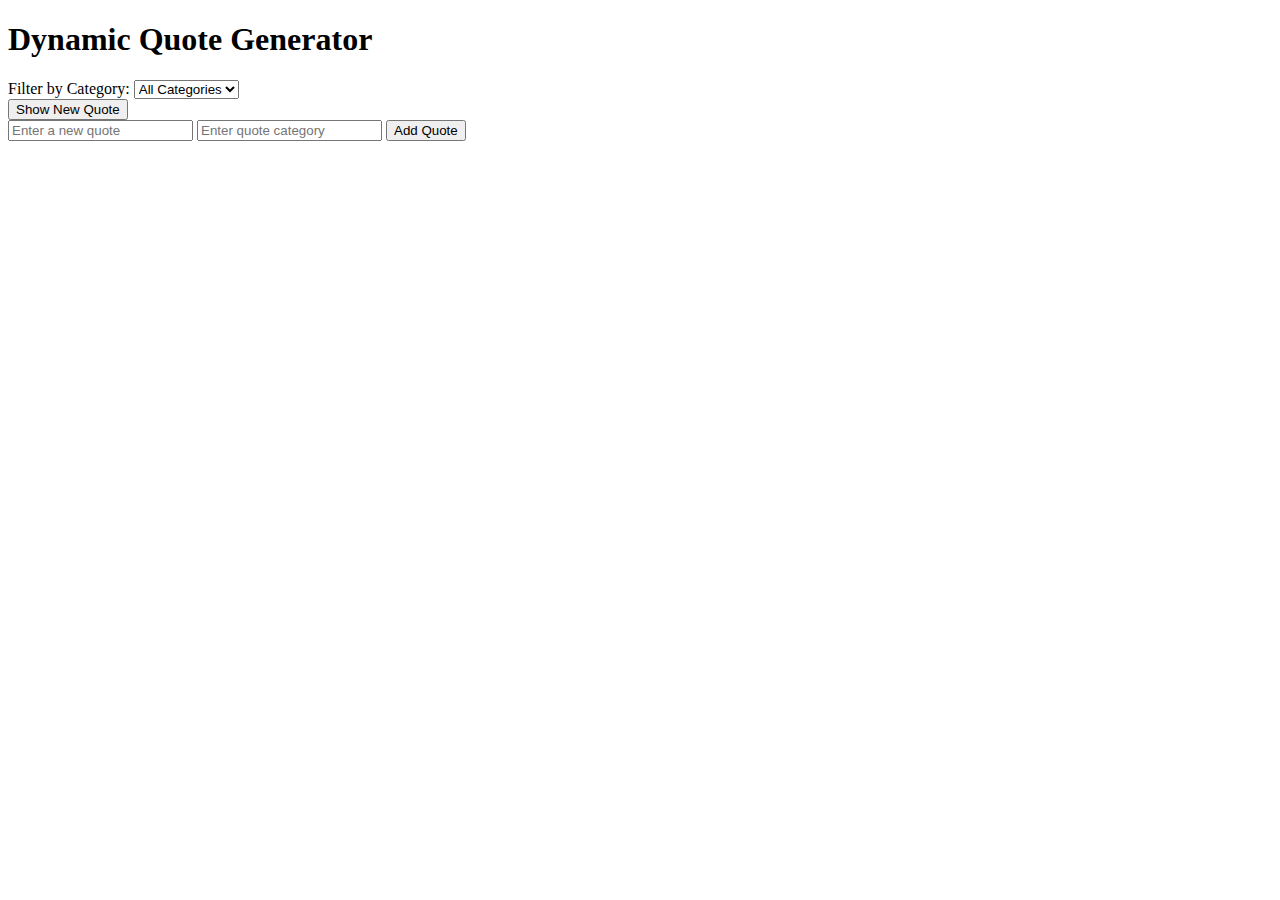
<file: index.html>
<!DOCTYPE html>
<html lang="en">
<head>
  <meta charset="UTF-8" />
  <meta name="viewport" content="width=device-width, initial-scale=1.0"/>
  <title>Dynamic Quote Generator</title>
</head>
<body>
  <h1>Dynamic Quote Generator</h1>

  <div>
    <label for="categoryFilter">Filter by Category:</label>
    <select id="categoryFilter" onchange="filterQuotes()">
      <option value="all">All Categories</option>
    </select>
  </div>

  <div id="quoteDisplay"></div>
  <button id="newQuote">Show New Quote</button>

  <div>
    <input id="newQuoteText" type="text" placeholder="Enter a new quote" />
    <input id="newQuoteCategory" type="text" placeholder="Enter quote category" />
    <button onclick="addQuote()">Add Quote</button>
  </div>

  <script src="script.js"></script>
</body>
</html>
</file>
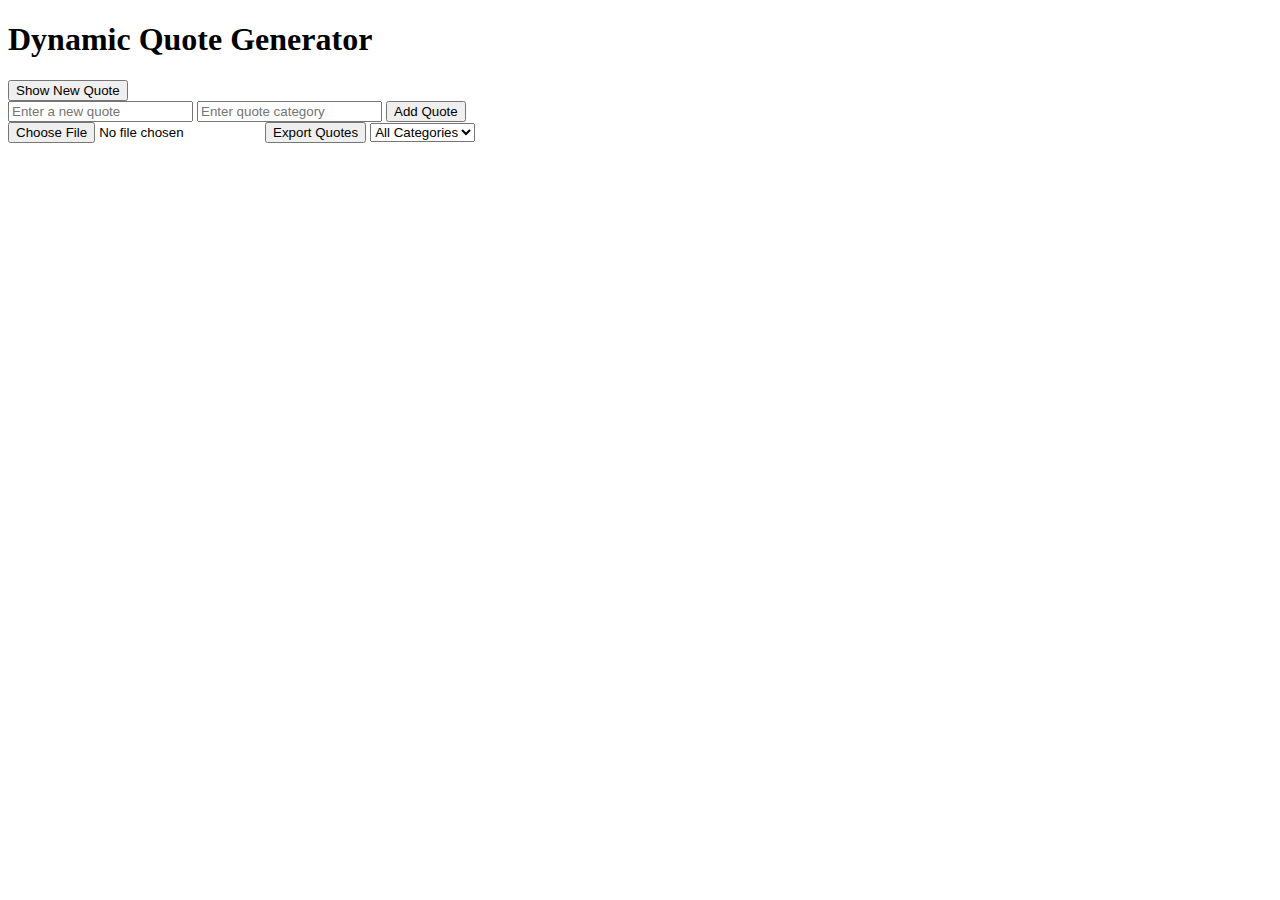
<file: dom-manipulation/index.html>
<!DOCTYPE html>
  <html lang="en">
  <head>
    <meta charset="UTF-8">
    <meta name="viewport" content="width=device-width, initial-scale=1.0">
    <title>Dynamic Quote Generator</title>
  </head>
  <body>
    <h1>Dynamic Quote Generator</h1>
    <div id="quoteDisplay"></div>
    <button id="newQuote">Show New Quote</button>

    <div>
      <input id="newQuoteText" type="text" placeholder="Enter a new quote" />
      <input id="newQuoteCategory" type="text" placeholder="Enter quote category" />
      <button id="addQuoteBtn">Add Quote</button>
    </div>

    <input type="file" id="importFile" accept=".json" onchange="importFromJsonFile(event)" />
    <button>Export Quotes</button>


    <select id="categoryFilter" onchange="filterQuotes()">
      <option value="all">All Categories</option>
      <!-- Dynamically populated categories -->
    </select>
    
    <script src="script.js"></script>
  </body>
  </html>
</file>
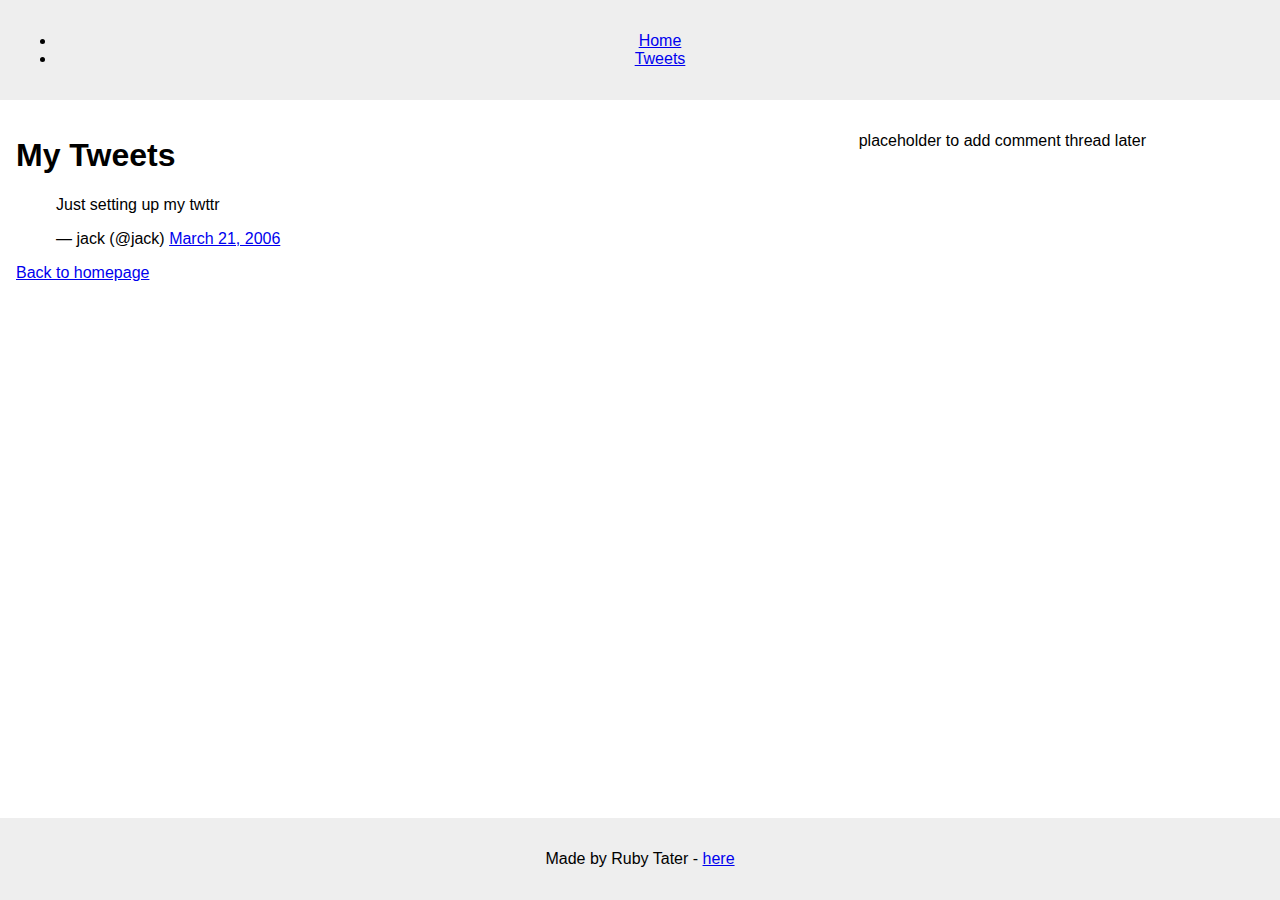
<file: alx_html_css/tweets.html>
<!DOCTYPE html>
<html lang="en">
<head>
  <meta charset="UTF-8">
  <meta name="viewport" content="width=device-width, initial-scale=1.0">
  <title>My First Portfolio</title>
<link href="base.css" rel="stylesheet">
<link href="styles.css" rel="stylesheet">

</head>
<body>
 <body>
  <header>
    <ul>
      <li><a href="index.html">Home</a></li>
      <li><a href="tweets.html">Tweets</a></li>
    </ul>
  </header>

  <main>
    <article>
      <h1>My Tweets</h1>

      <blockquote class="twitter-tweet">
        <p lang="en" dir="ltr">
          Just setting up my twttr
        </p>&mdash; jack (@jack)
        <a href="https://twitter.com/jack/status/20">March 21, 2006</a>
      </blockquote>
      <script async src="https://platform.twitter.com/widgets.js" charset="utf-8"></script>

      <p><a href="index.html">Back to homepage</a></p>
    </article>

    <aside>
      <p>placeholder to add comment thread later</p>
    </aside>
  </main>

  <footer>
    <p>Made by Ruby Tater - <a href="https://github.com/RubyTater" target="_blank">here</a></p>
  </footer>
</body>

</body>

</body>
</html>
</file>
<file: alx_html_css/base.css>
body {
  margin: 0;
  padding: 0;
  font-family: Arial, sans-serif;
}
</file>
<file: alx_html_css/styles.css>
/* Make <body> a flex container with vertical layout */
body {
  display: flex;
  flex-direction: column;
  height: 100vh; /* full viewport height */
  margin: 0; /* remove default margin */
}

/* Make <main> a flex container with horizontal layout */
main {
  display: flex;
  flex-direction: row;
  flex: auto; /* automatic width and height */
  height: auto;
  width: auto;
  flex-grow: 1; /* fill available space between header/footer */
}

/* <article> takes 2 parts of space */
article {
  flex: 2;
  overflow-y: auto; /* vertical scroll if needed */
  padding: 1rem; /* optional spacing */
}

/* <aside> takes 1 part of space */
aside {
  flex: 1;
  overflow-y: auto; /* vertical scroll if needed */
  padding: 1rem; /* optional spacing */
}

/* Optional: make header and footer visible and styled */
header, footer {
  padding: 1rem;
  background-color: #eee;
  text-align: center;
  flex-shrink: 0; /* prevent shrinking */
}
</file>
